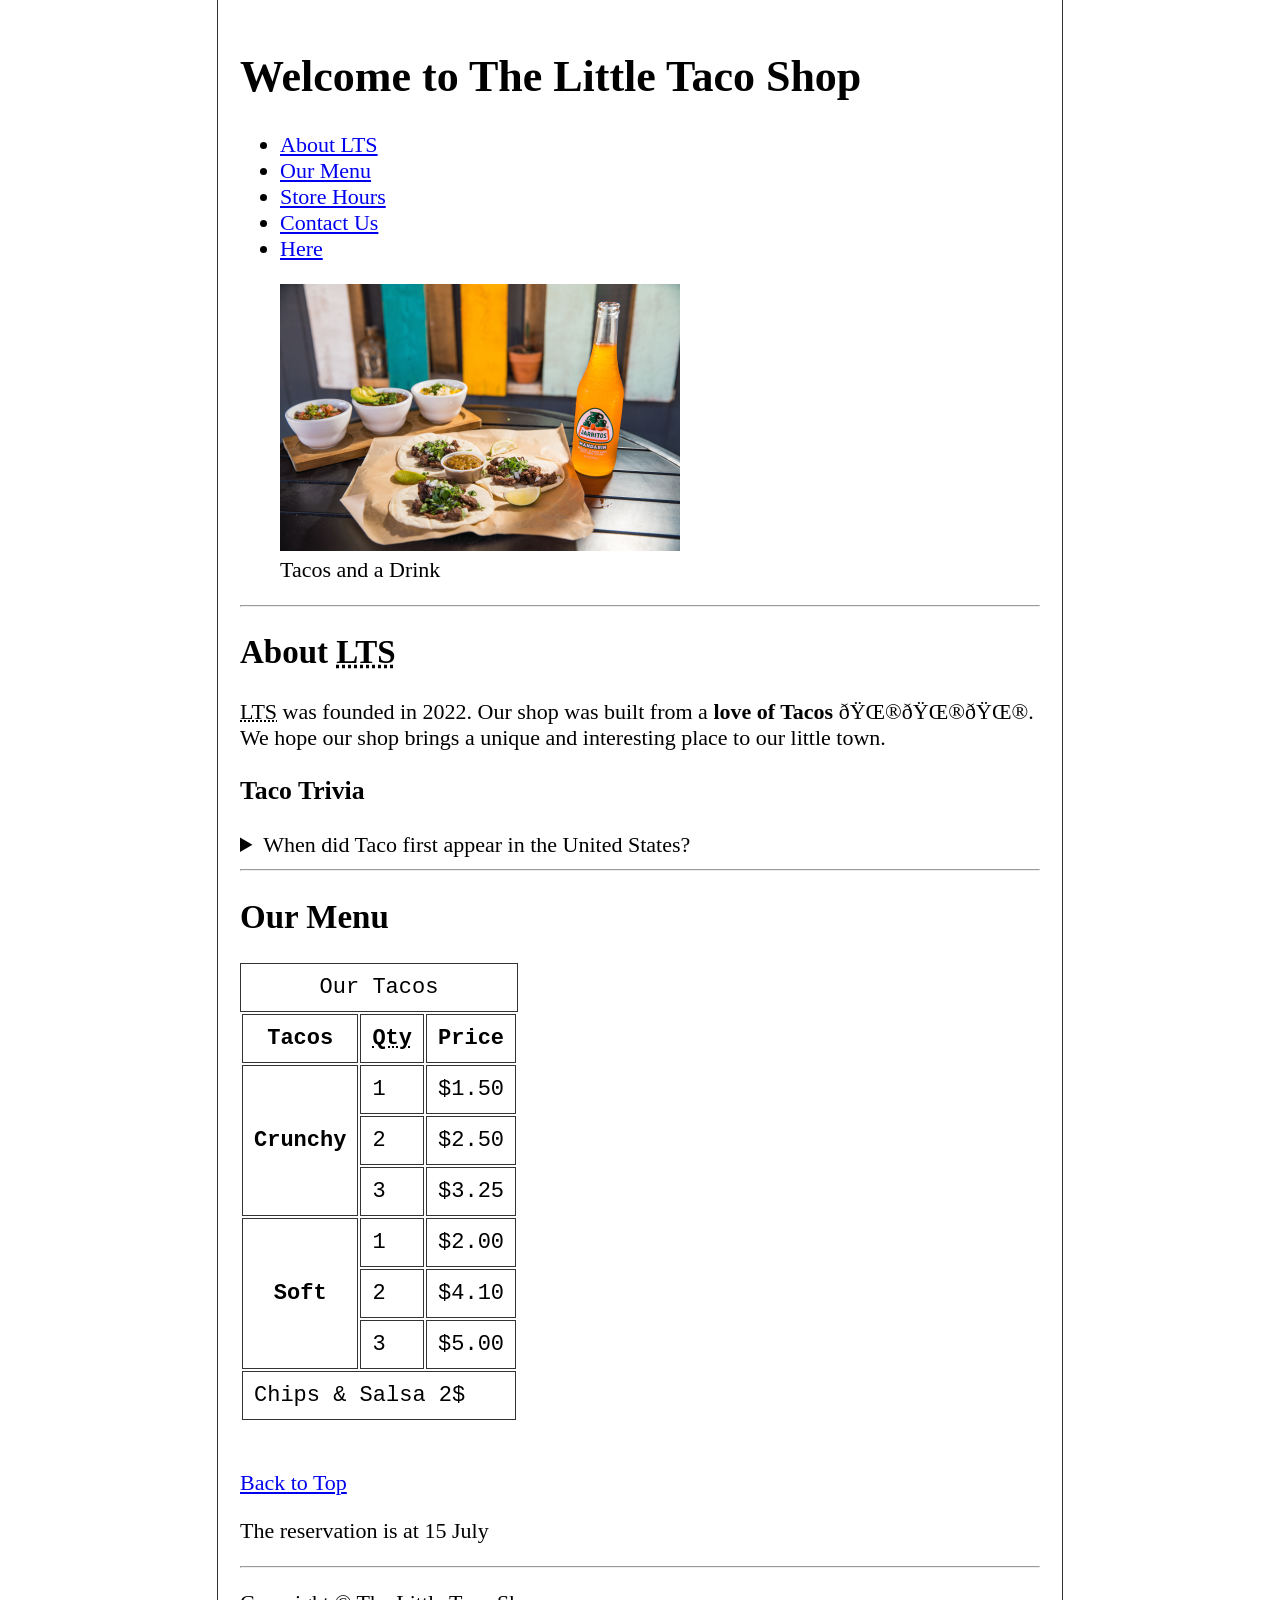
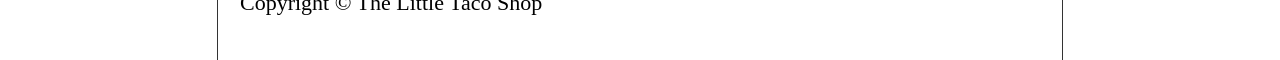
<file: Project/index.html>
<!DOCTYPE html>
<html lang="en">

<head>
    <meta name="author" content="Shaheer">
    <meta name="description" content="My Little Taco Shop">
    <meta content="tacoShop.com" property="og:title">
    <meta content="website" property="og:type">
    <meta content="https://freecodecamp.org" property="og:url">
    <meta charset="US-ASCII">
    <title>Little Taco Shop</title>
    <link rel="stylesheet" href="css/style.css">
    <link rel="icon" href="favicon.ico" type="image/x-icon">
</head>

<body>
    <header>
        <h1>Welcome to The Little Taco Shop</h1>
        <nav>
            <ul>
                <li><a href="#about">About LTS</a></li>
                <li><a href="#menu">Our Menu</a></li>
                <li><a href="hours.html">Store Hours</a></li>
                <li><a href="contact.html">Contact Us</a></li>
                <li><a target="_top" href="https://freecodecamp.org">Here</a></li>
            </ul>
        </nav>
        <figure>
            <img src="img/tacos_and_drink_400x267.png" alt="Tacos & Drink" width="400" height="267">
            <figcaption>Tacos and a Drink</figcaption>
        </figure>
    </header>
    <hr>
    <main>
        <section id="about">
            <h2>About <abbr title="Little Taco Shop">LTS</abbr></h2>
            <p><abbr title="Little Taco Shop">LTS</abbr> was founded in 2022. Our shop was built from a <strong>love of Tacos</strong> 🌮🌮🌮. We hope our shop brings a unique and interesting place to our little town.</p>
            
            <aside>
                <h3>Taco Trivia</h3>
                <details>
                    <summary>When did Taco first appear in the United States?</summary>
                    <p>Jeffrey M. Pilcher, taco historian and professor of history at the University of Minnesota, says the earliest mention of tacos in the United States are in a newspaper from <time datetime="1905">1905</time>.</p>
                </details>
            </aside>
        </section>
        <hr>
        <section id="menu">
            <h2>Our Menu</h2>
            <table class="tacos-menu">
                <caption>Our Tacos</caption>
                <thead>
                    <tr>
                        <th scope="col">Tacos</th>
                        <th scope="col"><abbr title="Quantity">Qty</abbr></th>
                        <th scope="col">Price</th>
                    </tr>
                </thead>
                <tbody class="crunchy">
                    <tr>
                        <th rowspan="3" scope="row">Crunchy</th>
                        <td>1</td>
                        <td>$1.50</td>
                    </tr>
                    <tr>
                        <td>2</td>
                        <td>$2.50</td>
                    </tr>
                    <tr>
                        <td>3</td>
                        <td>$3.25</td>
                    </tr>

                </tbody>
                <tbody class="soft">
                    <tr>
                        <th rowspan="3" scope="row">Soft</th>
                        <td>1</td>
                        <td>$2.00</td>
                    </tr>
                    <tr>
                        <td>2</td>
                        <td>$4.10</td>
                    </tr>
                    <tr>
                        <td>3</td>
                        <td>$5.00</td>
                    </tr>
                </tbody>
                <tfoot>
                    <tr>
                        <td colspan="3">Chips &amp; Salsa 2$</td>
                    </tr>
                </tfoot>
            </table>
            <br>
            <p><a href="#">Back to Top</a></p>
        </section>
        <p>The reservation is at <time datetime="2026-07-15T20:00">15 July</time></p>
    </main>
    <hr>
    <footer>
        <p>Copyright &copy; The Little Taco Shop</p>
    </footer>
</body>

</html>
</file>
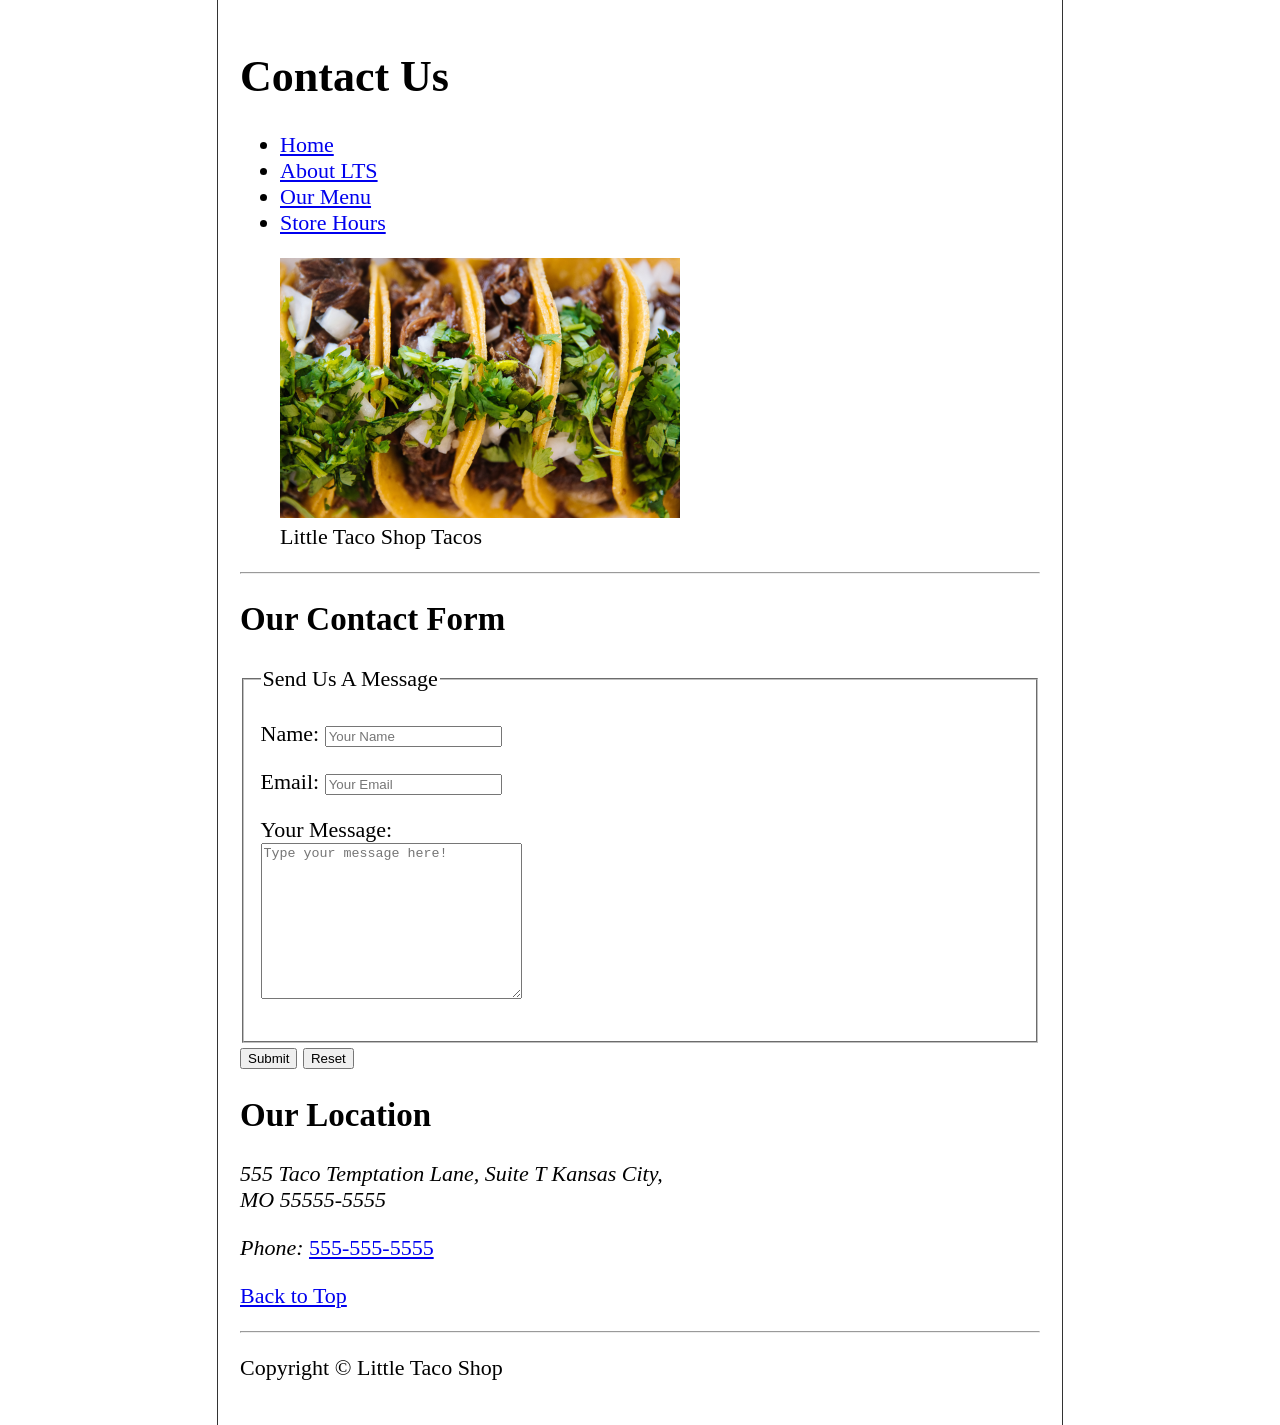
<file: Project/contact.html>
<!DOCTYPE html>
<html lang="en">
    <head>
        <meta charset="UTF-8">
        <meta name="author" content="Shaheer">
        <meta name="description" content="LTS Contact">
        <title>LTS Contact Page</title>
        <link rel="stylesheet" href="css/style.css">
        <link rel="favicon" href="favicon.ico" type="image/x-icon">
    </head>
    <body>
        <header>
            <h1>Contact Us</h1>
            <nav>
                <ul>
                    <li><a href="index.html">Home</a></li>
                    <li><a href="index.html#about">About LTS</a></li>
                    <li><a href="index.html#menu">Our Menu</a></li>
                    <li><a href="hours.html">Store Hours</a></li>
                </ul>
            </nav>
            <figure>
                <img src="img/tacos_close_up_400x260.png" alt="Tacos Close Up" width="400" height="260">
                <figcaption>Little Taco Shop Tacos</figcaption>
            </figure>
        </header>
        <hr>
        <main>
            <section>
                <h2>Our Contact Form</h2>
                <form action="https://httpbin.org/get" method="get">
                    <fieldset>
                    <legend>Send Us A Message</legend>
                    <p>
                        <label for="name">Name:</label>
                        <input type="text" id="name" placeholder="Your Name">
                    </p>
                    <p>
                        <label for="email">Email:</label>
                        <input type="email" name="email" id="email" placeholder="Your Email">
                    </p>
                    <p>
                        <label for="message">Your Message:</label>
                        <br>
                        <textarea name="message" id="message" cols="30" rows="10" placeholder="Type your message here!"></textarea>
                    </p>
                    </fieldset>
                    <button type="submit">Submit</button>
                    <button type="reset">Reset</button>
                </form>
            </section>
            <section>
                <h2>Our Location</h2>
                <p>
                    <address>
                        555 Taco Temptation Lane, Suite T Kansas City,<br>
                        MO 55555-5555
                    </address>
                </p>
                <p>
                    <em>Phone: </em><a href="tel:+1234567890">555-555-5555</a>
                </p>
            </section>
            <p><a href="#">Back to Top</a></p>
        </main>
        <hr>
        <footer>
            <p>Copyright &copy; Little Taco Shop</p>
        </footer>
    </body>
</html>
</file>
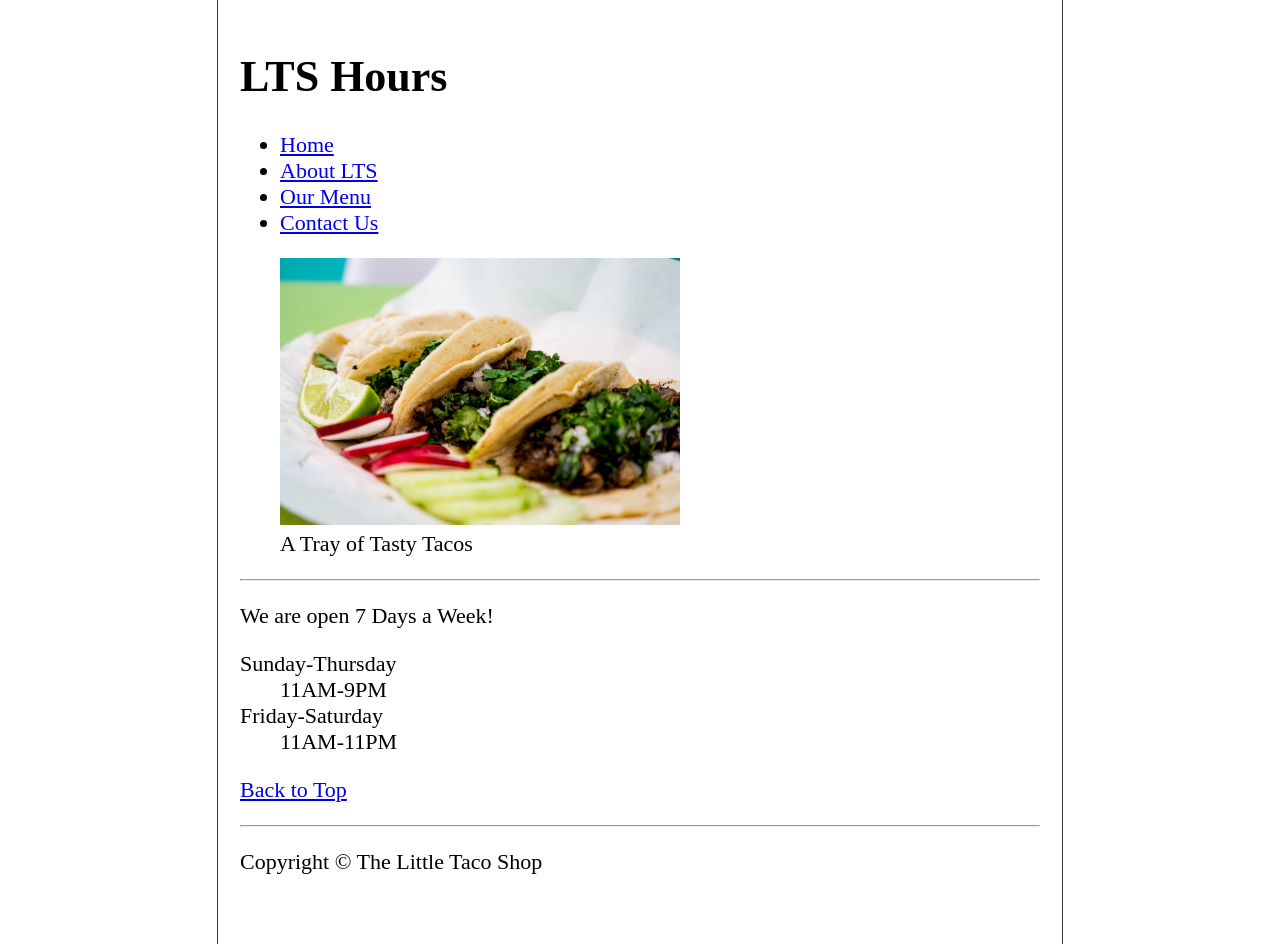
<file: Project/hours.html>
<!DOCTYPE html>
<html lang="en">

<head>
    <meta charset="UTF-8">
    <meta title="author" content="Shaheer">
    <meta title="description" content="Shop Hours">
    <title>Shop Hours</title>
    <link rel="stylesheet" href="css/style.css">
    <link rel="icon" href="favicon.ico" type="image/x-icon">
</head>

<body>
    <header id="hours-top">
        <h1>LTS Hours</h1>
        <nav>
            <ul>
                <li><a href="index.html">Home</a></li>
                <li><a href="index.html#about">About LTS</a></li>
                <li><a href="index.html#menu">Our Menu</a></li>
                <li><a href="contact.html">Contact Us</a></li>
            </ul>
        </nav>
        <figure>
            <img src="img/tacos_tray_400x267.png" alt="Tacos Tray" width="400" height="267" title="Tasty Tacos">
            <figcaption>A Tray of Tasty Tacos</figcaption>
        </figure>
    </header>
    <hr>
    <main>
        <section>
            <p>We are open 7 Days a Week!</p>
            <dl>
                <dt>Sunday-Thursday</dt>
                <dd>11AM-9PM</dd>
                <dt>Friday-Saturday</dt>
                <dd>11AM-11PM</dd>
            </dl>
        </section>
    </main>
    <p><a href="#">Back to Top</a></p>
    <hr>
    <footer>
        <p>Copyright &copy; The Little Taco Shop</p>
    </footer>
</body>

</html>
</file>
<file: Project/css/style.css>
html {
    font-size: 22px;
}

body {
    min-height: 100vh;
    max-width: 800px;
    margin: 0 auto;
    padding: 1rem;
    border-left: 1px solid #333;
    border-right: 1px solid #333;
}

th, td, caption {
    border: 1px solid #333; 
    font-family: 'Courier New', Courier, monospace;
    border-collapse: separate;
    padding: 0.5rem;
}
</file>
